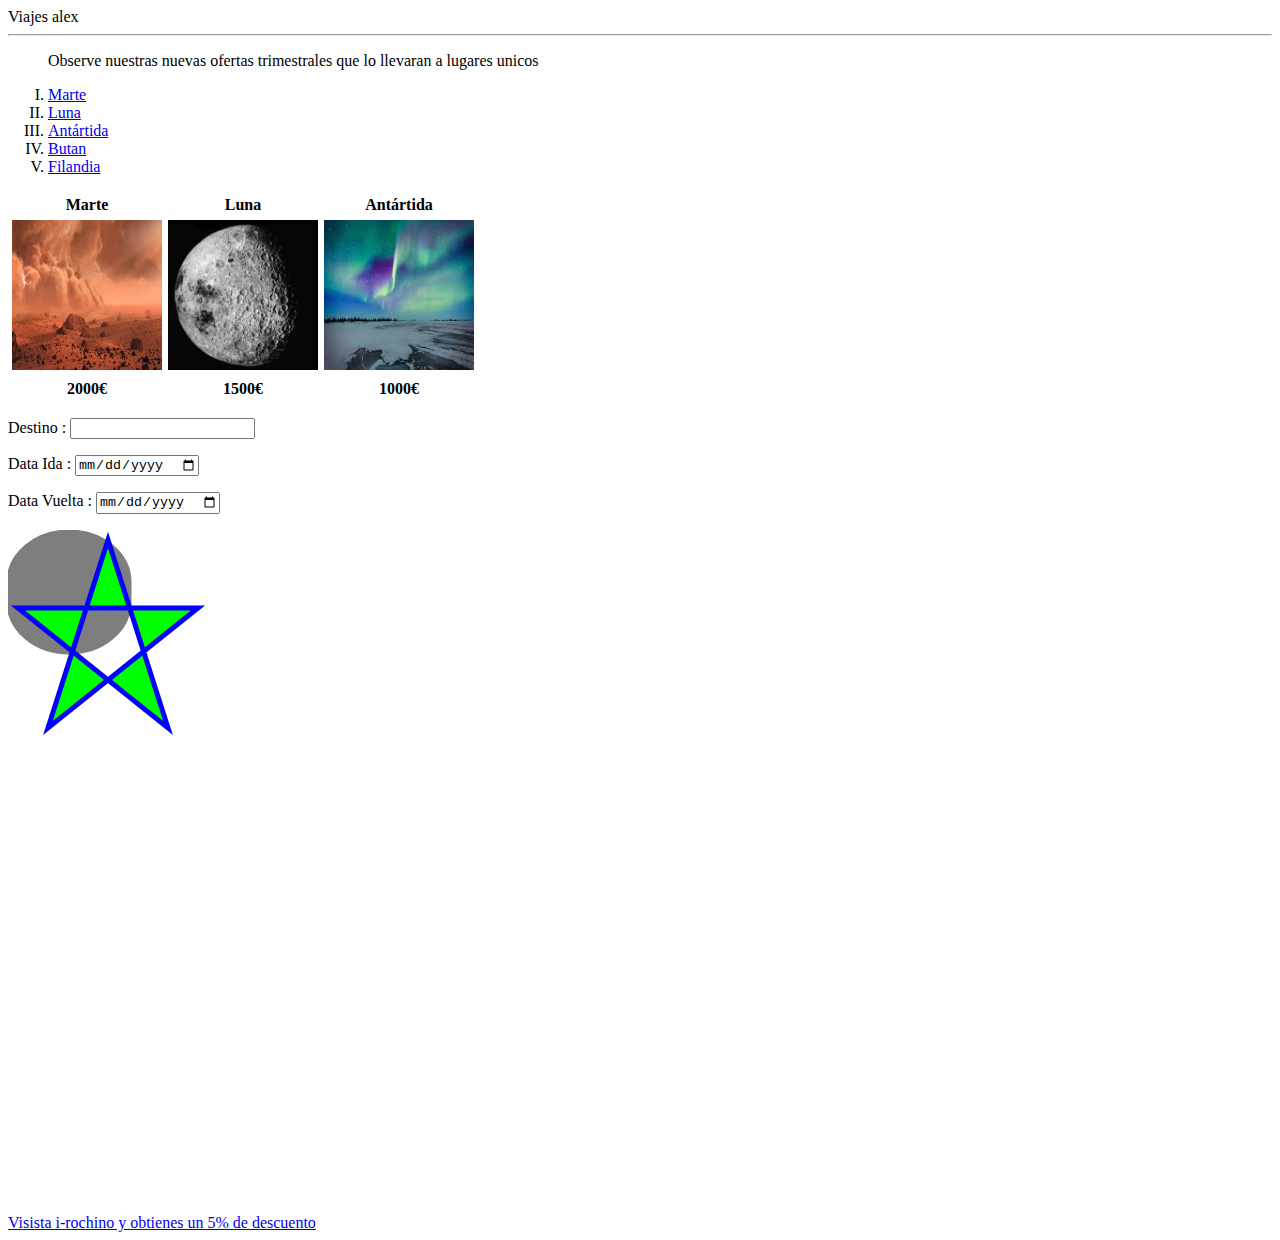
<file: index.html>
<!DOCTYPE html>
<html lang="gl_Es">

<head>
    <meta charset="UTF-8">
    <meta http-equiv="X-UA-Compatible" content="IE=edge">
    <meta name="viewport" content="width=device-width, initial-scale=1.0">
    <title>Viaxes Alex </title>
</head>

<body>
    <hl> Viajes alex </hl>
    <hr>
    <ol type="I">
        <p>Observe nuestras nuevas ofertas trimestrales que lo llevaran a lugares unicos </p>

        <li><a href="Marte.html">Marte</a></li>
        <li><a href="Luna.html">Luna</a></li>
        <li><a href="Antártida.html">Antártida</a></li>
        <li><a href="Butan.html">Butan</a></li>
        <li><a href="Filandia.html">Filandia</a></li>

    </ol>
    <!--Esto es para poner info que no aparece-->

    <table cellpadding="2">
        <tr>
            <th>Marte </th>
            <th> Luna</th>
            <th> Antártida</th>
        </tr>
        <tr>
            <td><img src="Fotos/marte.jpg" width="150" height="150"> </td>
            <td> <img src="Fotos/640px-Cara-oculta-luna.jpg" width="150" height="150"></td>
            <td> <img src="Fotos/aurora.jpg" width="150" height="150">
            </td>
        <tr>
            <th>2000€</th>
            <th> 1500€</th>
            <th> 1000€</th>
    </table>
    <p></p>
    <form method="post">
            <label> Destino :</label>
             <input type="text" name="Destino" />
<p></p>

    <label> Data Ida :</label>
    
    <input type="date" id="appt" name="appt">
    <p></p>
    <label> Data Vuelta :</label>
 
    <input type="date" id="appt" name="appt">
    <p></p>


    <svg width="400" height="680">
  
        <rect x="1" y="2" rx="100" ry="50" width="120" height="120"
        style="fill:black;stroke:black;stroke-width:5;opacity:0.5" />
        <polygon points="100,10 40,198 190,78 10,78 160,198" width="120" height="120"
        style="fill:lime;stroke:blue;stroke-width:5;fill-rule:evenodd;" />
        
      Sorry, your browser does not support inline SVG.
      </svg>

</form>



    <a href="https://irocho.wordpress.com/">Visista i-rochino y obtienes un 5% de descuento</a>
</body>

</html>
</file>
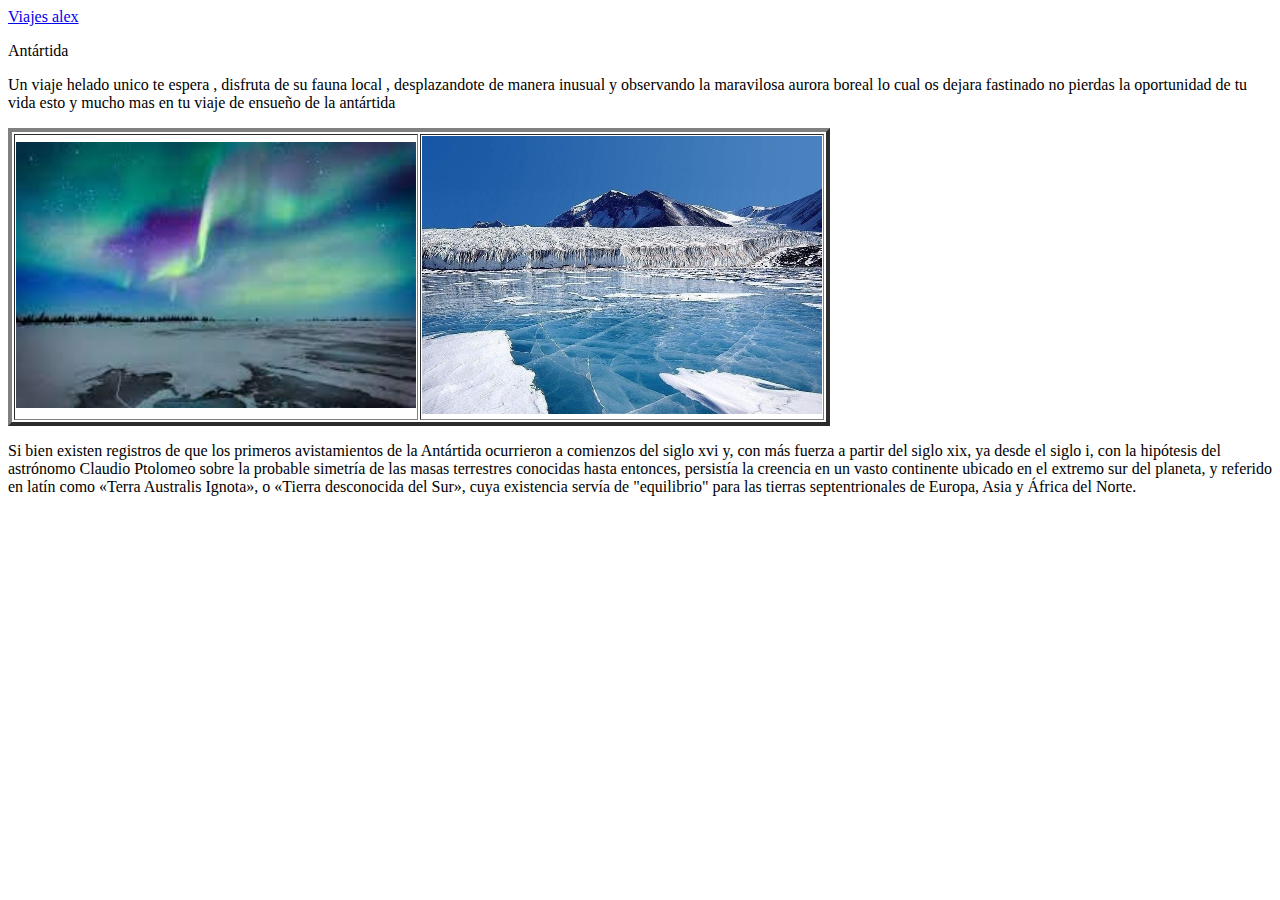
<file: Antartida.html>
<!DOCTYPE html>
<html lang="en">

<head>
    <meta charset="UTF-8">
    <meta http-equiv="X-UA-Compatible" content="IE=edge">
    <meta name="viewport" content="width=device-width, initial-scale=1.0">
    <title>Document</title>
</head>

<body>
    <hl><a href="index.html">Viajes alex</a></hl>
    <p></p>
    <hl>Antártida</hl>


    <P>Un viaje helado unico te espera , disfruta de su fauna local , desplazandote de manera inusual
        y observando la maravilosa aurora boreal lo cual os dejara fastinado no pierdas la oportunidad de tu vida esto
        y mucho mas en tu viaje de ensueño de la antártida
    </P>
    <table border=4">

        <tr>
            <td><img src="Fotos/aurora.jpg" width="400"> </td>
            <td><img src="Fotos/antartida-europapress.jpg" width="400"></td>


    </table>
    <p>Si bien existen registros de que los primeros avistamientos de la Antártida ocurrieron a comienzos del siglo xvi
        y, con más fuerza a partir del siglo xix, ya desde el siglo i, con la hipótesis del astrónomo Claudio Ptolomeo
        sobre la probable simetría de las masas terrestres conocidas hasta entonces,
        persistía la creencia en un vasto continente ubicado en el extremo sur del planeta, y referido en latín como
        «Terra Australis Ignota», o «Tierra desconocida del Sur», cuya existencia servía de "equilibrio" para las
        tierras septentrionales de Europa, Asia y África del Norte.</p>
</body>

</html>
</file>
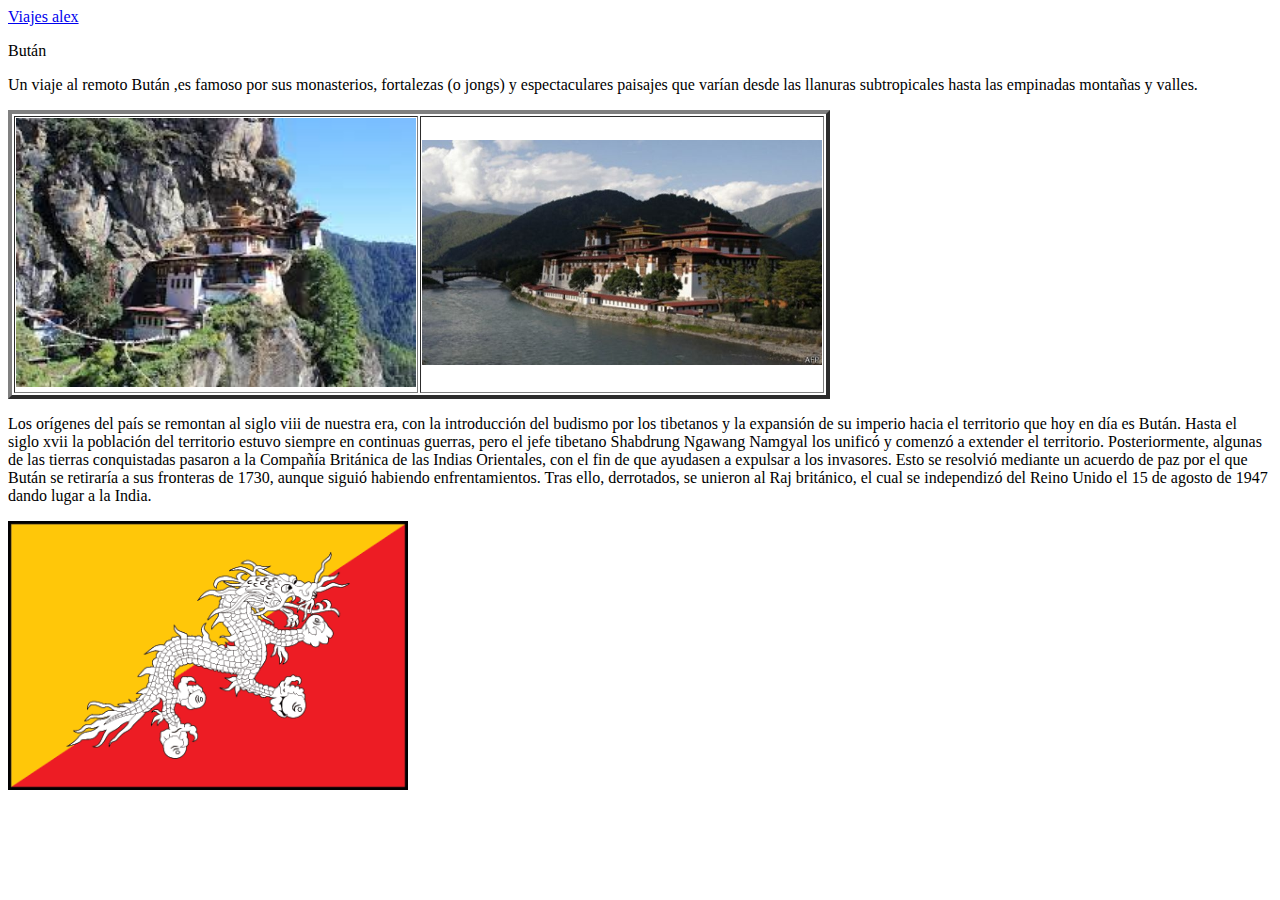
<file: Butan.html>
<!DOCTYPE html>
<html lang="en">

<head>
    <meta charset="UTF-8">
    <meta http-equiv="X-UA-Compatible" content="IE=edge">
    <meta name="viewport" content="width=device-width, initial-scale=1.0">
    <title>Document</title>
</head>

<body>
    <hl><a href="index.html">Viajes alex</a></hl>
    <p></p>
    <hl>Bután</hl>


    <P>Un viaje al remoto Bután ,es famoso por sus monasterios, fortalezas (o jongs) y espectaculares paisajes que
        varían desde las llanuras subtropicales hasta las empinadas montañas y valles.
    </P>
    <table border=4">

        <tr>
            <td><img src="Fotos/butan.jpg" width="400"> </td>
            <td><img src="Fotos/Ciudad.jpg" width="400"></td>


    </table>
    <p>Los orígenes del país se remontan al siglo viii de nuestra era, con la introducción del budismo por los tibetanos
        y la expansión de su imperio hacia el territorio que hoy en día es Bután. Hasta el siglo xvii la población del
        territorio estuvo siempre en continuas guerras, pero el jefe tibetano Shabdrung Ngawang Namgyal los unificó y
        comenzó a extender el territorio. Posteriormente, algunas de las tierras conquistadas pasaron a la Compañía
        Británica de las Indias Orientales, con el fin de que ayudasen a expulsar a los invasores. Esto se resolvió
        mediante un acuerdo de paz por el que Bután se retiraría a sus fronteras de 1730, aunque siguió habiendo
        enfrentamientos. Tras ello, derrotados, se unieron al Raj británico, el cual se independizó del Reino Unido el
        15 de agosto de 1947 dando lugar a la India.</p>


    <img src="Fotos/Butan2.jpg" width="400">



</body>

</html>
</file>
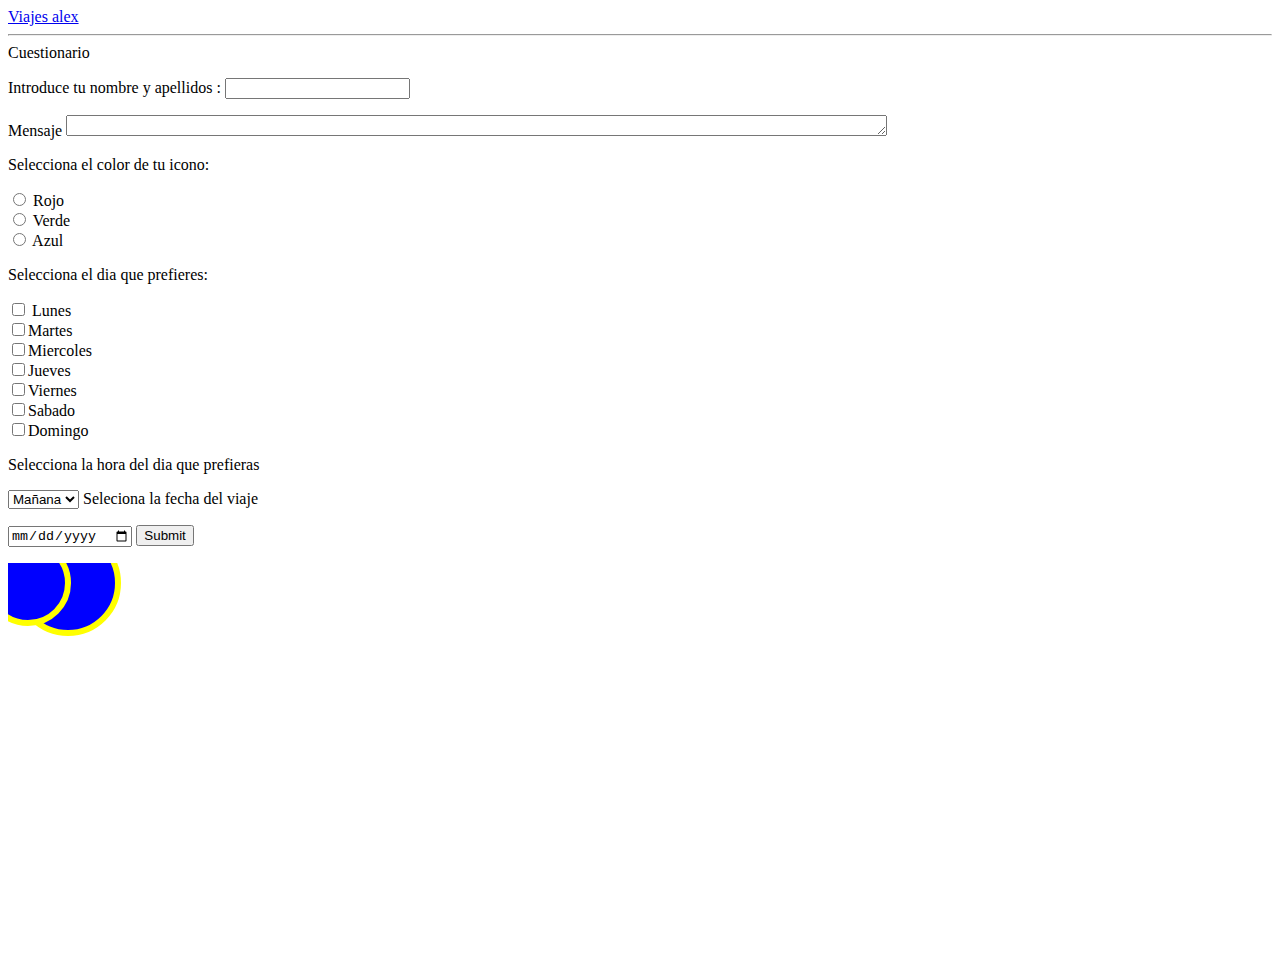
<file: Cuestionario.html>
<!DOCTYPE html>
<html lang="en">

<head>
    <meta charset="UTF-8">
    <meta http-equiv="X-UA-Compatible" content="IE=edge">
    <meta name="viewport" content="width=device-width, initial-scale=1.0">
    <title>Document</title>
</head>

<body>
    <form></form>
    <hl><a href="index.html">Viajes alex</a></hl>
    <hr>
    <hl>Cuestionario</hl>
    <p></p>

    <label> Introduce tu nombre y apellidos :</label> <input type="text" name="Nombre y apellidos" />
    <p></p>
    Mensaje <textarea name="mensaje" cols="100" rows="1"> </textarea>
    <p></p>
    <label>Selecciona el color de tu icono:</label>
    <p>
    <p></p>
    <input type="radio" name="coloricono" value="rojo" /> Rojo <br>
    <input type="radio" name="coloricono" value="verde" /> Verde <br>
    <input type="radio" name="coloricono" value="azul" /> Azul <br>
    <p></p>
    <label> Selecciona el dia que prefieres:</label>
    <p>

        <input type="checkbox" name="dias" value="l" /> Lunes<br>
        <input type="checkbox" name="dias" value="m" />Martes<br>
        <input type="checkbox" name="dias" value="mm" />Miercoles<br>
        <input type="checkbox" name="dias" value="j" />Jueves<br>
        <input type="checkbox" name="dias" value="v" />Viernes<br>
        <input type="checkbox" name="dias" value="s" />Sabado<br>
        <input type="checkbox" name="dias" value="d" />Domingo<br>


    <p></p>
    <label> Selecciona la hora del dia que prefieras</label>
    <p></p>
    <select>
        <option value="1"> Mañana</option>
        <option value="2"> Tarde</option>
        <option value="3"> Noche</option>


    </select>
    <label>Seleciona la fecha del viaje </label>
    <p></p>
    <input type="date" id="appt" name="appt">
    <input type="submit" value="Submit">
    </form>
    <p></p>
    <svg width="400" height="400">
        <circle cx="60" cy="20" r="50" stroke="yellow" stroke-width="6" fill="blue" />  
            <circle cx="20" cy="20" r="40" stroke="yellow" stroke-width="6" fill="blue" />  </svg>
        


</body>
</file>
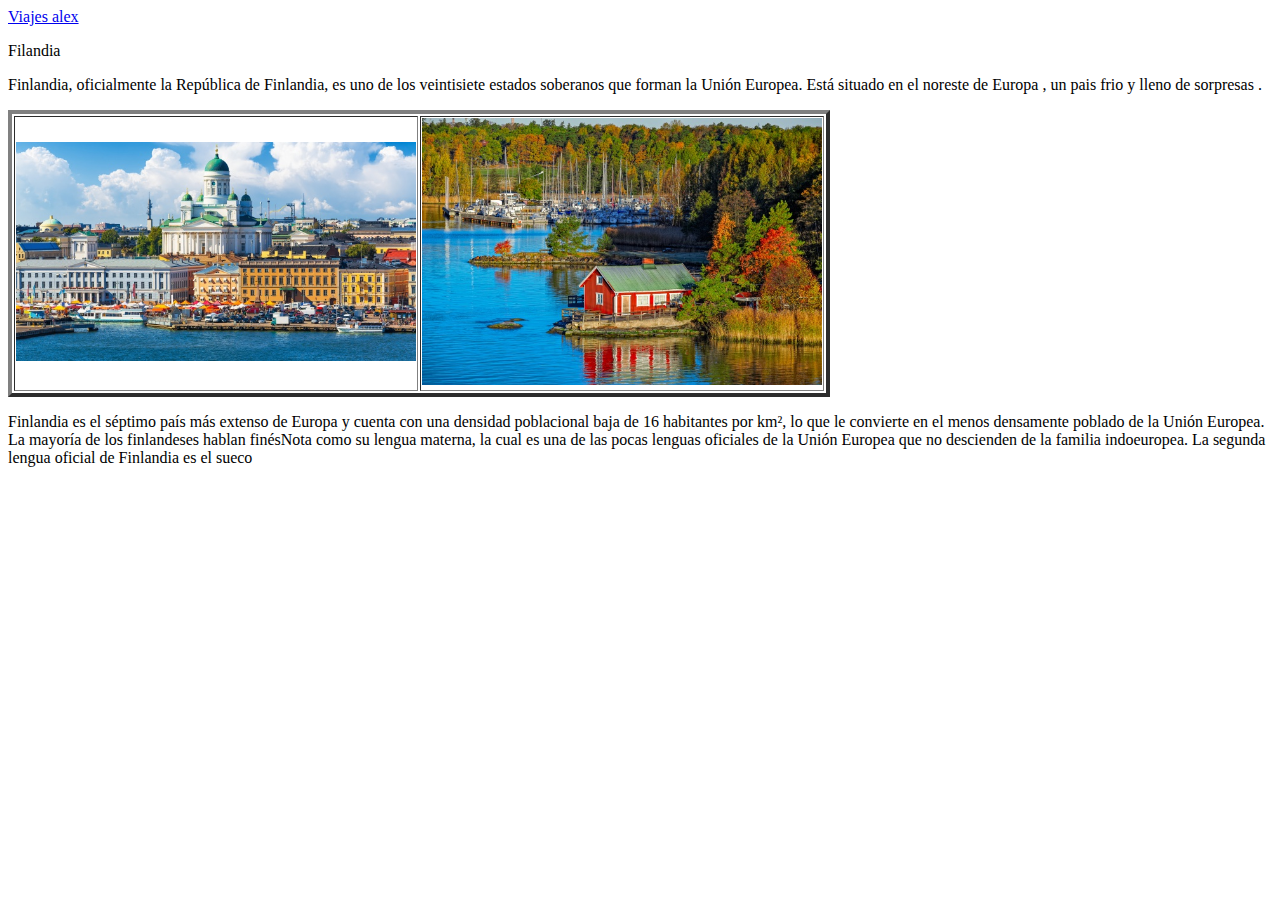
<file: Filandia.html>
<!DOCTYPE html>
<html lang="en">

<head>
    <meta charset="UTF-8">
    <meta http-equiv="X-UA-Compatible" content="IE=edge">
    <meta name="viewport" content="width=device-width, initial-scale=1.0">
    <title>Document</title>
</head>

<body>
    <hl><a href="index.html">Viajes alex</a></hl>
    <p></p>
    <hl>Filandia</hl>


    <P>Finlandia, oficialmente la República de Finlandia, es uno de los veintisiete estados soberanos que forman la
        Unión Europea.
        Está situado en el noreste de Europa , un pais frio y lleno de sorpresas .
    </P>
    <table border=4">

        <tr>
            <td><img src="Fotos/Filandia1l.jpg" width="400"> </td>
            <td><img src="Fotos/filandia2.jpg" width="400"></td>


    </table>
    <p> Finlandia es el séptimo país más extenso de Europa y cuenta con una densidad poblacional baja de 16 habitantes
        por km², lo que le convierte en el menos densamente poblado de la Unión Europea. La mayoría de los finlandeses
        hablan finésNota como su lengua materna, la cual es una de las pocas lenguas oficiales de la Unión Europea
        que no descienden de la familia indoeuropea. La segunda lengua oficial de Finlandia es el sueco</p>
</body>

</html>
</file>
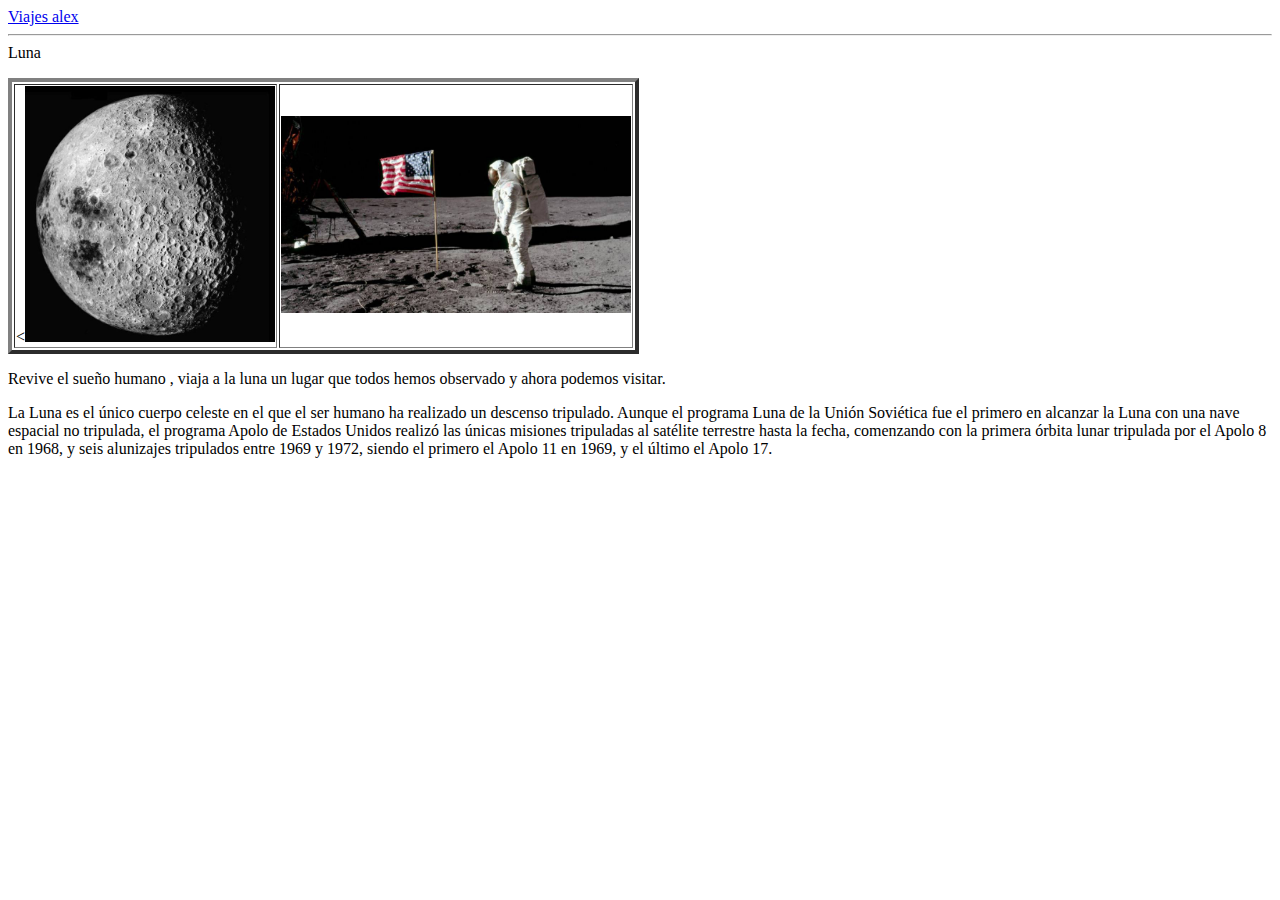
<file: Luna.html>
<!DOCTYPE html>
<html lang="en">

<head>
    <meta charset="UTF-8">
    <meta http-equiv="X-UA-Compatible" content="IE=edge">
    <meta name="viewport" content="width=device-width, initial-scale=1.0">
    <title>Document</title>
</head>

<body>
    <hl><a href="index.html">Viajes alex</a></hl>
    <hr>
    <hl>Luna</hl>
    <p></p>


    <table border=4">
        <tr>
            <td>
                <<img src="Fotos/640px-Cara-oculta-luna.jpg" width="250">
            </td>
            <td><img src="Fotos/7DX5NYOSTN2ZQPSJJD7KGTOPX4.jpg" width="350"></td>

    </table>

    <p> Revive el sueño humano , viaja a la luna un lugar que todos hemos observado y ahora podemos visitar.
    </p>
    <p>La Luna es el único cuerpo celeste en el que el ser humano ha realizado un descenso tripulado. Aunque el programa
        Luna de la Unión Soviética fue el primero en alcanzar la Luna con una nave espacial no tripulada, el programa
        Apolo de Estados Unidos realizó las únicas misiones tripuladas al satélite terrestre hasta la fecha,
        comenzando con la primera órbita lunar tripulada por el Apolo 8 en 1968, y seis alunizajes tripulados entre 1969
        y 1972, siendo el primero el Apolo 11 en 1969, y el último el Apolo 17.</p>
</body>

</html>
</file>
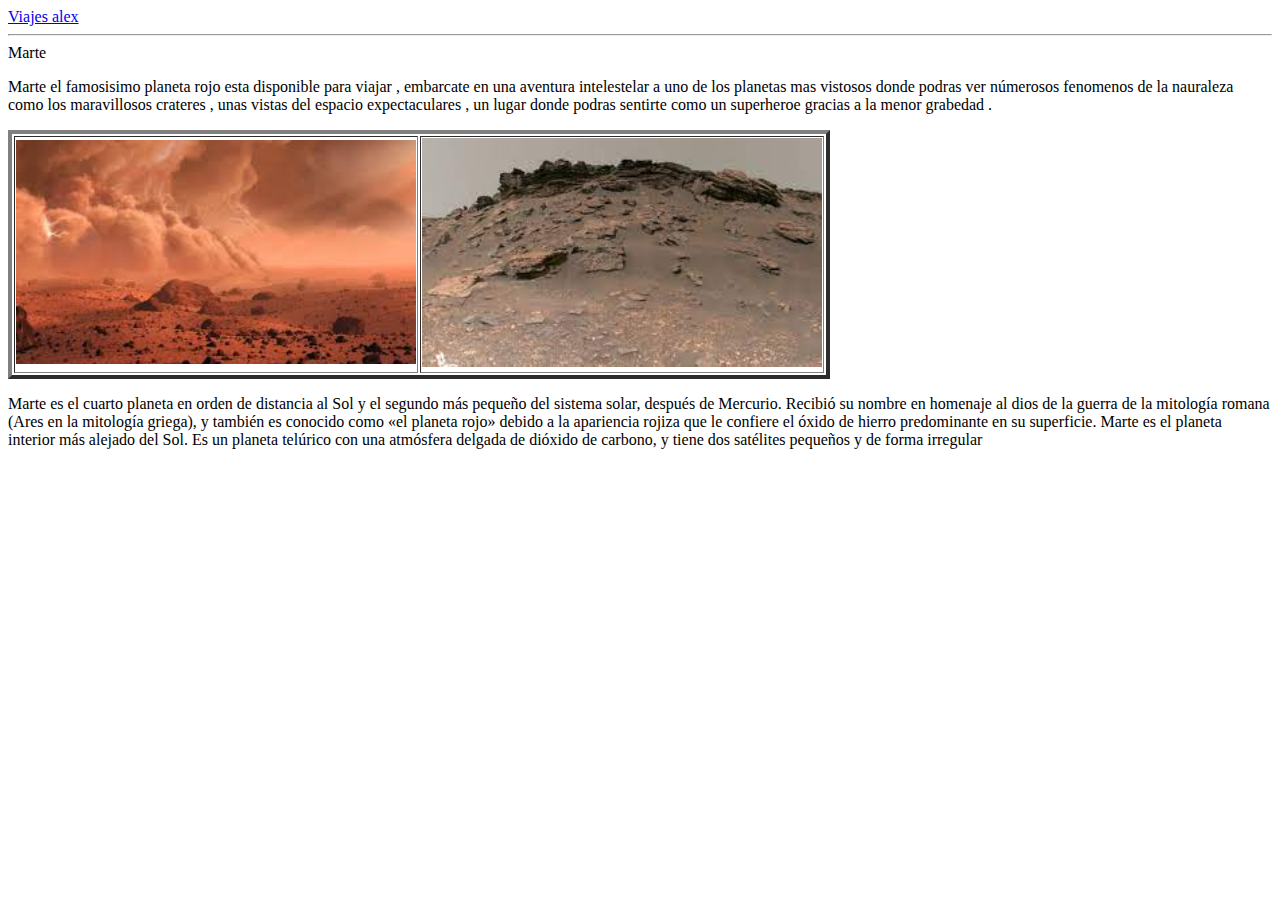
<file: Marte.html>
<!DOCTYPE html>
<html lang="en">

<head>
    <meta charset="UTF-8">
    <meta http-equiv="X-UA-Compatible" content="IE=edge">
    <meta name="viewport" content="width=device-width, initial-scale=1.0">
    <title>Document</title>
</head>

<body>
    <hl><a href="index.html">Viajes alex</a></hl>
    <hr>
    <hl>Marte</hl>
    <p>Marte el famosisimo planeta rojo esta disponible para viajar , embarcate en una aventura intelestelar a uno de
        los
        planetas mas vistosos donde podras ver númerosos fenomenos de la nauraleza como los maravillosos crateres ,
        unas vistas del espacio expectaculares , un lugar donde podras sentirte como un superheroe gracias a la menor
        grabedad .
    </p>
    <table border=4">

        <tr>
            <td><img src="Fotos/marte.jpg" width="400"> </td>
            <td><img src="Fotos/descarga.jpg" width="400"></td>

    </table>

    <p>Marte es el cuarto planeta en orden de distancia al Sol y el segundo más pequeño del sistema solar, después de
        Mercurio. Recibió su nombre en homenaje al dios de la guerra de la mitología romana (Ares en la mitología
        griega), y también es conocido como «el planeta rojo»
        debido a la apariencia rojiza que le confiere el óxido de hierro predominante en su superficie. Marte es el
        planeta interior más alejado del Sol. Es un planeta telúrico con una atmósfera delgada de dióxido de carbono, y
        tiene dos satélites pequeños y de forma irregular</p>
</body>

</html>
</file>
